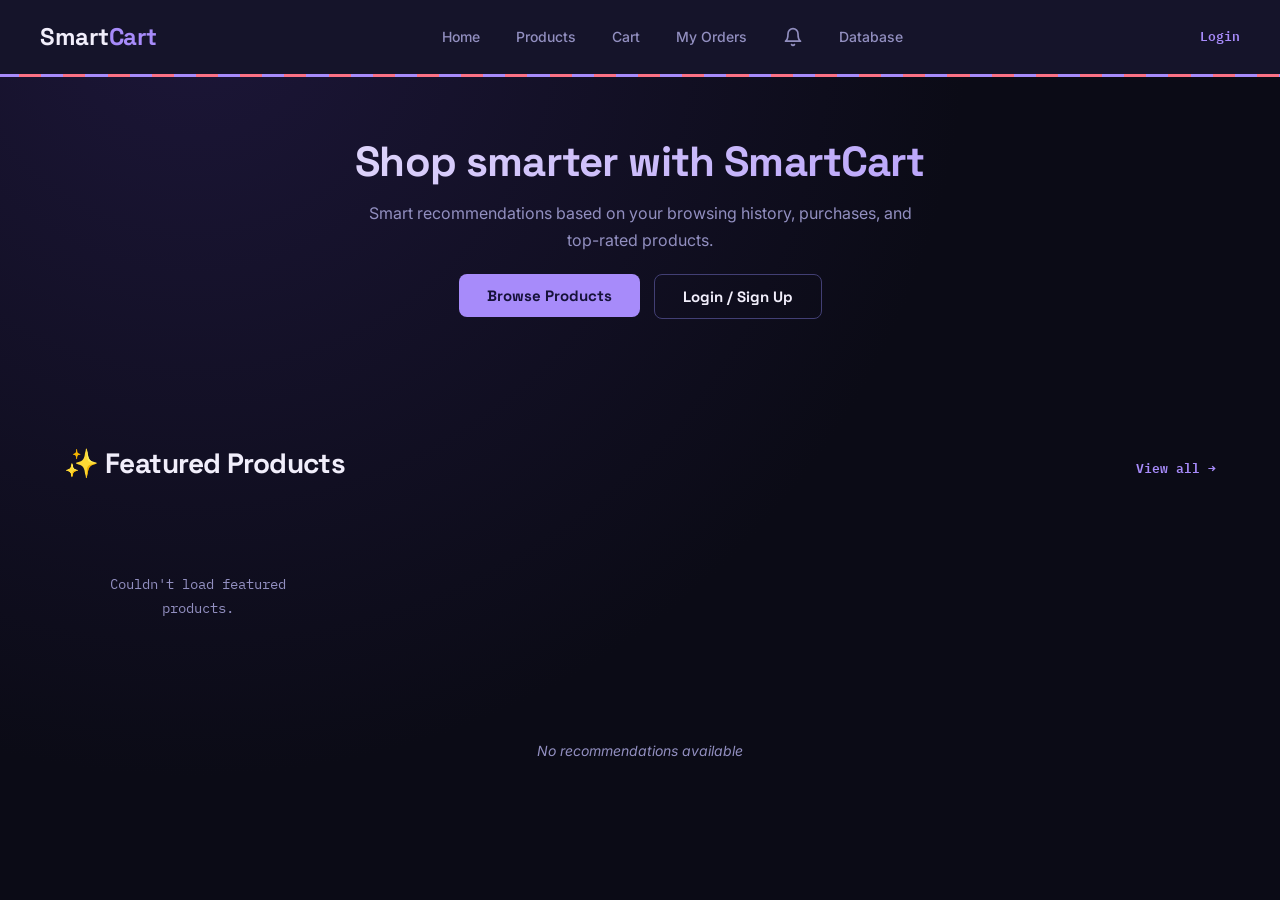
<file: frontend/index.html>
<!DOCTYPE html>
<html lang="en">
<head>
<meta charset="UTF-8" />
<meta name="viewport" content="width=device-width, initial-scale=1.0" />
<title>SmartCart - Home</title>
<link rel="preconnect" href="https://fonts.googleapis.com" />
<link rel="preconnect" href="https://fonts.gstatic.com" crossorigin />
<link href="https://fonts.googleapis.com/css2?family=Space+Grotesk:wght@500;700&family=Inter:wght@400;500;600&family=IBM+Plex+Mono:wght@400;500;600&display=swap" rel="stylesheet" />
<link rel="stylesheet" href="css/style.css" />
<style>
  .hero {
    text-align: center;
    padding: 60px 20px 40px;
  }

  .hero h1 {
    font-size: 42px;
    margin-bottom: 12px;
  }

  .hero p {
    color: var(--text-muted);
    max-width: 560px;
    margin: 0 auto;
    font-size: 16px;
  }

  .section-head {
    display: flex;
    align-items: baseline;
    justify-content: space-between;
    margin-top: 40px;
    margin-bottom: 20px;
  }

  .section-head h2 {
    margin: 0;
    display: flex;
    align-items: center;
    gap: 8px;
  }

  .section-head .view-all {
    color: var(--gold);
    text-decoration: none;
    font-family: var(--font-mono);
    font-size: 13px;
  }

  .section-head .view-all:hover {
    color: var(--gold-hover);
  }

  .recommendation-section {
    margin: 40px 0;
  }

  .recommendation-section h2 {
    margin-bottom: 20px;
    padding-bottom: 10px;
    border-bottom: 2px solid var(--border);
    font-size: 24px;
    display: flex;
    align-items: center;
    gap: 10px;
  }

  .recommendation-section h2 .section-icon {
    font-size: 28px;
  }

  .product-card {
    transition: transform 0.2s ease, box-shadow 0.2s ease;
    position: relative;
  }

  .product-card:hover {
    transform: translateY(-4px);
    box-shadow: 0 8px 25px rgba(0,0,0,0.3);
  }

  .rating-row {
    display: flex;
    align-items: center;
    gap: 6px;
    margin: 8px 0;
  }

  .stars {
    color: #f0a531;
    font-size: 14px;
    letter-spacing: 1px;
  }

  .rating-text {
    font-weight: 600;
    color: var(--text);
  }

  .review-count {
    font-size: 12px;
    color: var(--text-muted);
  }

  .trending-badge {
    position: absolute;
    top: 10px;
    right: 10px;
    background: linear-gradient(135deg, #f0a531, #f77f00);
    color: white;
    padding: 4px 12px;
    border-radius: 999px;
    font-size: 11px;
    font-weight: 600;
    box-shadow: 0 2px 8px rgba(240, 165, 49, 0.4);
    z-index: 1;
  }

  .empty-rec {
    text-align: center;
    color: var(--text-muted);
    padding: 20px;
    font-style: italic;
  }
</style>
</head>
<body>

<div class="navbar">
  <div class="brand">Smart<span>Cart</span></div>
  <nav>
    <a href="index.html">Home</a>
    <a href="products.html">Products</a>
    <a href="cart.html">Cart</a>
    <a href="orders.html">My Orders</a>
    <a href="notifications.html" class="nav-bell" title="Notifications">
      <svg viewBox="0 0 24 24" width="20" height="20" fill="none" stroke="currentColor" stroke-width="2" stroke-linecap="round" stroke-linejoin="round">
        <path d="M18 8a6 6 0 0 0-12 0c0 7-3 9-3 9h18s-3-2-3-9"/>
        <path d="M13.73 21a2 2 0 0 1-3.46 0"/>
      </svg>
      <span class="bell-badge" id="bellBadge" style="display:none;">0</span>
    </a>
    <a href="database.html">Database</a>
  </nav>
  <div id="userBadge"></div>
</div>

<!-- Hero Section -->
<div class="hero">
  <h1>Shop smarter with SmartCart</h1>
  <p>Smart recommendations based on your browsing history, purchases, and top-rated products.</p>
  <div style="margin-top: 20px; display:flex; gap:14px; justify-content:center;">
    <a href="products.html" style="text-decoration:none;">
      <button class="btn" style="width:auto; padding:12px 28px;">Browse Products</button>
    </a>
    <a href="login.html" style="text-decoration:none;">
      <button class="btn secondary" style="width:auto; padding:12px 28px;">Login / Sign Up</button>
    </a>
  </div>
</div>

<div class="container">

  <!-- Featured Products -->
  <div class="section-head">
    <h2>✨ Featured Products</h2>
    <a href="products.html" class="view-all">View all →</a>
  </div>
  <div id="featuredSection" class="grid"></div>

  <!-- Recommended For You -->
  <div id="recommendedSection" class="recommendation-section"></div>

  <!-- Because You Bought -->
  <div id="becauseYouBoughtSection" class="recommendation-section"></div>

  <!-- Trending Now -->
  <div id="trendingSection" class="recommendation-section"></div>

  <!-- Top Rated -->
  <div id="topRatedSection" class="recommendation-section"></div>

</div>

<script src="js/api.js"></script>
<script src="js/recommendations.js"></script>
<script>
  // =============================================
  // STAR RATING HELPER
  // =============================================
  function starString(rating) {
    if (!rating || rating === 0) return "";
    const full = Math.round(rating);
    return "★".repeat(full) + "☆".repeat(5 - full);
  }

  // =============================================
  // RENDER PRODUCT CARD
  // =============================================
  function renderProductCard(product) {
    return `
      <div class="card product-card">
        ${product.popularity > 100 ? `<span class="trending-badge">🔥 Hot</span>` : ""}
        <h3>${product.name}</h3>
        <p style="color:var(--text-muted); font-size:13px;">${product.description || ""}</p>
        <div class="rating-row">
          ${product.average_rating > 0 ? `
            <span class="stars">${starString(product.average_rating)}</span>
            <span class="rating-text">${product.average_rating}</span>
            <span class="review-count">(${product.review_count} review${product.review_count === 1 ? "" : "s"})</span>
          ` : `
            <span style="color:var(--text-muted); font-size:12px;">No ratings yet</span>
          `}
        </div>
        <p class="price">$${product.price.toFixed(2)}</p>
        <p class="stock">${product.stock > 0 ? product.stock + " in stock" : "Out of stock"} ${product.category ? "· " + product.category : ""}</p>
        <button class="btn" ${product.stock <= 0 ? "disabled style='opacity:0.5;cursor:not-allowed;'" : ""} onclick="addToCart('${product.id}')">Add to Cart</button>
      </div>
    `;
  }

  // =============================================
  // ADD TO CART
  // =============================================
  async function addToCart(productId) {
    if (!Auth.isLoggedIn()) {
      window.location.href = "login.html";
      return;
    }
    try {
      await apiRequest("/cart/add", { method: "POST", auth: true, body: { product_id: productId, quantity: 1 } });
      alert("Added to cart!");
    } catch (err) {
      alert(err.message);
    }
  }

  // =============================================
  // LOAD FEATURED PRODUCTS
  // =============================================
  async function loadFeaturedProducts() {
    const grid = document.getElementById("featuredSection");
    if (!grid) return;
    
    try {
      const products = await ProductsAPI.list();
      const featured = [...products].sort((a, b) => b.popularity - a.popularity).slice(0, 6);
      
      if (!featured.length) {
        grid.innerHTML = `<div class="empty-state">No products available yet.</div>`;
        return;
      }
      
      const productCards = [];
      for (const p of featured) {
        try {
          const reviewData = await ReviewsAPI.forProduct(p.id);
          productCards.push(renderProductCard({...p, average_rating: reviewData.average_rating, review_count: reviewData.total_reviews}));
        } catch {
          productCards.push(renderProductCard({...p, average_rating: 0, review_count: 0}));
        }
      }
      
      grid.innerHTML = productCards.join("");
    } catch (err) {
      grid.innerHTML = `<div class="empty-state">Couldn't load featured products.</div>`;
    }
  }

  // =============================================
  // LOAD TRENDING PRODUCTS
  // =============================================
  async function loadTrending() {
    const section = document.getElementById("trendingSection");
    if (!section) return;
    
    try {
      const trending = await RecommendationsAPI.trending(6);
      if (!trending.length) {
        section.innerHTML = "";
        return;
      }
      
      section.innerHTML = `
        <h2><span class="section-icon">🔥</span> Trending Now</h2>
        <div class="grid">
          ${trending.map(p => renderProductCard(p)).join("")}
        </div>
      `;
    } catch (err) {
      section.innerHTML = "";
    }
  }

  // =============================================
  // LOAD TOP RATED PRODUCTS
  // =============================================
  async function loadTopRated() {
    const section = document.getElementById("topRatedSection");
    if (!section) return;
    
    try {
      const homeData = await RecommendationsAPI.home(6);
      if (!homeData.top_rated || !homeData.top_rated.length) {
        section.innerHTML = "";
        return;
      }
      
      section.innerHTML = `
        <h2><span class="section-icon">⭐</span> Top Rated</h2>
        <div class="grid">
          ${homeData.top_rated.map(p => renderProductCard(p)).join("")}
        </div>
      `;
    } catch (err) {
      section.innerHTML = "";
    }
  }

  // =============================================
  // LOAD RECOMMENDED FOR YOU (NO AUTH NEEDED)
  // =============================================
  async function loadRecommended() {
    const section = document.getElementById("recommendedSection");
    if (!section) return;
    
    try {
      const data = await RecommendationsAPI.forMe(6);
      
      // ALWAYS show recommendations
      section.innerHTML = `
        <h2><span class="section-icon">🎯</span> Recommended For You</h2>
        <div class="grid">
          ${data.recommendations.map(p => renderProductCard(p)).join("")}
        </div>
      `;
    } catch (err) {
      console.error("Failed to load recommendations:", err);
      // Fallback: Show trending products
      try {
        const trending = await RecommendationsAPI.trending(6);
        section.innerHTML = `
          <h2><span class="section-icon">🎯</span> Recommended For You</h2>
          <div class="grid">
            ${trending.map(p => renderProductCard(p)).join("")}
          </div>
        `;
      } catch {
        section.innerHTML = `<div class="empty-rec">No recommendations available</div>`;
      }
    }
  }

  // =============================================
  // LOAD BECAUSE YOU BOUGHT
  // =============================================
  async function loadBecauseYouBought() {
    const section = document.getElementById("becauseYouBoughtSection");
    if (!section) return;
    
    try {
      const data = await RecommendationsAPI.forMe(6);
      if (!data.because_you_bought || !data.because_you_bought.length) {
        section.innerHTML = "";
        return;
      }
      
      section.innerHTML = `
        <h2><span class="section-icon">🛒</span> Because You Bought</h2>
        <div class="grid">
          ${data.because_you_bought.map(p => renderProductCard(p)).join("")}
        </div>
      `;
    } catch (err) {
      section.innerHTML = "";
    }
  }

  // =============================================
  // INITIALIZE ON PAGE LOAD
  // =============================================
  document.addEventListener("DOMContentLoaded", () => {
    loadFeaturedProducts();
    loadTrending();
    loadTopRated();
    loadRecommended();
    loadBecauseYouBought();
  });
</script>

</body>
</html>
</file>
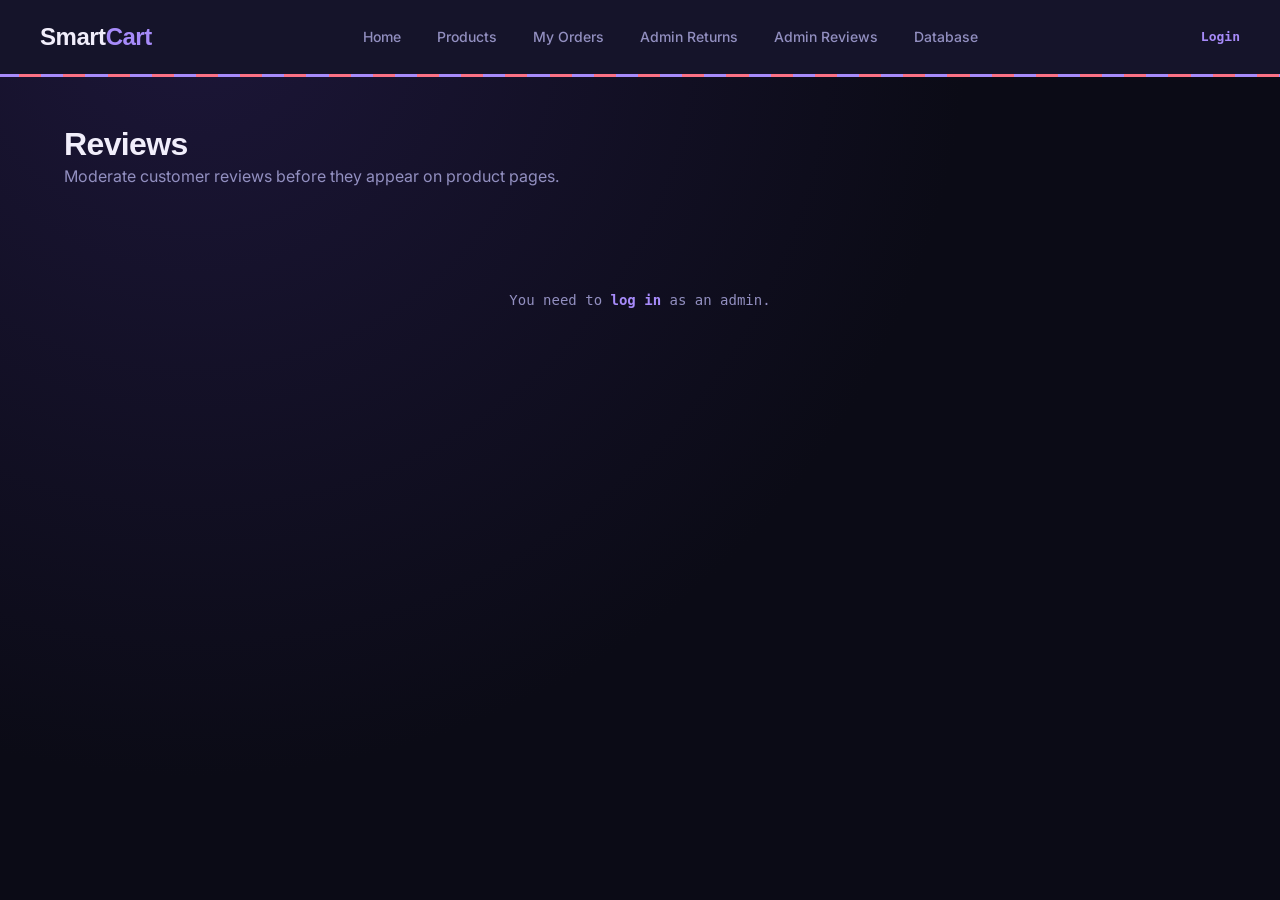
<file: frontend/admin-reviews.html>
<!DOCTYPE html>
<html lang="en">
<head>
<meta charset="UTF-8" />
<meta name="viewport" content="width=device-width, initial-scale=1.0" />
<title>Reviews · Admin · SmartCart</title>
<link rel="preconnect" href="https://fonts.googleapis.com" />
<link rel="preconnect" href="https://fonts.gstatic.com" crossorigin />
<link href="https://fonts.googleapis.com/css2?family=Sora:wght@600;700;800&family=Inter:wght@400;500;600&display=swap" rel="stylesheet" />
<link rel="stylesheet" href="css/style.css" />
<style>
  .admin-shell { max-width: 1200px; margin: 0 auto; padding: 48px 24px 80px; }
  .stats-row { display: grid; grid-template-columns: repeat(auto-fit, minmax(160px, 1fr)); gap: 14px; margin: 20px 0; }
  .stat-card { background: var(--surface); border: 1px solid var(--border); border-radius: var(--radius); padding: 16px 18px; }
  .stat-card .stat-label { font-family: var(--font-mono); font-size: 11px; text-transform: uppercase; letter-spacing: 0.05em; color: var(--text-muted); margin-bottom: 6px; }
  .stat-card .stat-value { font-family: var(--font-mono); font-size: 26px; font-weight: 700; }
  .stat-pending .stat-value { color: #f0a531; }
  .stat-approved .stat-value { color: var(--green); }
  .stat-rejected .stat-value { color: var(--rose); }
  .stat-avg .stat-value { color: var(--gold); }

  table.admin-table { width: 100%; border-collapse: collapse; font-size: 13px; background: var(--surface); border: 1px solid var(--border); border-radius: var(--radius); overflow: hidden; }
  table.admin-table th { text-align: left; padding: 12px 14px; background: var(--surface-2); color: var(--text-muted); font-family: var(--font-mono); font-size: 11px; text-transform: uppercase; letter-spacing: 0.05em; border-bottom: 1px solid var(--border); }
  table.admin-table td { padding: 12px 14px; border-bottom: 1px solid var(--border); color: var(--text); vertical-align: top; }
  table.admin-table tr:last-child td { border-bottom: none; }
  .stars { color: #f0a531; }

  .status-chip { padding: 4px 10px; border-radius: 999px; font-size: 11px; font-family: var(--font-mono); }
  .chip-pending { background: rgba(240,165,49,0.16); color: #f0a531; }
  .chip-approved { background: rgba(52,211,153,0.14); color: var(--green); }
  .chip-rejected { background: rgba(251,113,133,0.14); color: var(--rose); }

  .row-actions button { border: none; padding: 6px 12px; border-radius: 6px; font-size: 12px; font-weight: 600; cursor: pointer; margin-right: 6px; }
  .btn-approve { background: var(--green); color: #0a1f14; }
  .btn-reject { background: var(--rose); color: #2b0a0e; }
</style>
</head>
<body>

<div class="navbar">
  <div class="brand">Smart<span>Cart</span></div>
  <nav>
    <a href="index.html">Home</a>
    <a href="products.html">Products</a>
    <a href="orders.html">My Orders</a>
    <a href="admin-returns.html">Admin Returns</a>
    <a href="admin-reviews.html">Admin Reviews</a>
    <a href="database.html">Database</a>
  </nav>
  <div id="userBadge"></div>
</div>

<div class="admin-shell">
  <h1>Reviews</h1>
  <p style="color:var(--text-muted);">Moderate customer reviews before they appear on product pages.</p>

  <div class="stats-row" id="statsRow"></div>
  <div id="tableArea"></div>
</div>

<script src="js/api.js"></script>
<script>
  let allReviews = [];

  function escapeHtml(str) {
    if (str === null || str === undefined) return "";
    return String(str).replace(/[&<>"']/g, c => ({"&":"&amp;","<":"&lt;",">":"&gt;",'"':"&quot;","'":"&#39;"}[c]));
  }

  function starString(rating) {
    return "★".repeat(rating) + "☆".repeat(5 - rating);
  }

  function statusChipClass(s) {
    return { pending: "chip-pending", approved: "chip-approved", rejected: "chip-rejected" }[s] || "";
  }

  async function guardAndLoad() {
    const area = document.getElementById("tableArea");
    if (!Auth.isLoggedIn()) {
      area.innerHTML = `<div class="empty-state">You need to <a href="login.html">log in</a> as an admin.</div>`;
      return;
    }
    let me;
    try { me = await AuthAPI.me(); } catch {
      area.innerHTML = `<div class="empty-state">You need to <a href="login.html">log in</a> as an admin.</div>`;
      return;
    }
    if (me.role !== "admin" && me.role !== "staff") {
      area.innerHTML = `<div class="empty-state">Admins/staff only.</div>`;
      return;
    }
    await loadReviews();
  }

  async function loadReviews() {
    const area = document.getElementById("tableArea");
    try {
      allReviews = await AdminReviewsAPI.list();
      renderStats();
      renderTable();
    } catch (err) {
      area.innerHTML = `<div class="empty-state">Couldn't load reviews: ${escapeHtml(err.message)}</div>`;
    }
  }

  function renderStats() {
    const pending = allReviews.filter(r => r.status === "pending").length;
    const approved = allReviews.filter(r => r.status === "approved").length;
    const rejected = allReviews.filter(r => r.status === "rejected").length;
    const approvedReviews = allReviews.filter(r => r.status === "approved");
    const avg = approvedReviews.length
      ? (approvedReviews.reduce((s, r) => s + r.rating, 0) / approvedReviews.length).toFixed(2)
      : "—";

    document.getElementById("statsRow").innerHTML = `
      <div class="stat-card stat-pending"><div class="stat-label">Pending</div><div class="stat-value">${pending}</div></div>
      <div class="stat-card stat-approved"><div class="stat-label">Approved</div><div class="stat-value">${approved}</div></div>
      <div class="stat-card stat-rejected"><div class="stat-label">Rejected</div><div class="stat-value">${rejected}</div></div>
      <div class="stat-card stat-avg"><div class="stat-label">Avg Rating</div><div class="stat-value">${avg}</div></div>
    `;
  }

  function renderTable() {
    const area = document.getElementById("tableArea");
    if (!allReviews.length) {
      area.innerHTML = `<div class="empty-state">No reviews yet.</div>`;
      return;
    }

    area.innerHTML = `
      <table class="admin-table">
        <thead>
          <tr><th>Product</th><th>Customer</th><th>Rating</th><th>Comment</th><th>Status</th><th>Date</th><th>Actions</th></tr>
        </thead>
        <tbody>
          ${allReviews.map(r => `
            <tr id="row-${r.id}">
              <td>${escapeHtml(r.product_name)}</td>
              <td>${escapeHtml(r.user_name)}</td>
              <td><span class="stars">${starString(r.rating)}</span></td>
              <td style="max-width:260px;">${escapeHtml(r.comment || "—")}</td>
              <td><span class="status-chip ${statusChipClass(r.status)}">${escapeHtml(r.status)}</span></td>
              <td>${new Date(r.created_at).toLocaleDateString()}</td>
              <td class="row-actions">
                ${r.status === "pending" ? `
                  <button class="btn-approve" onclick="doApprove('${r.id}')">Approve</button>
                  <button class="btn-reject" onclick="doReject('${r.id}')">Reject</button>
                ` : "—"}
              </td>
            </tr>
          `).join("")}
        </tbody>
      </table>
    `;
  }

  async function doApprove(id) {
    if (!confirm("Approve this review? It will become visible on the product page.")) return;
    try { await AdminReviewsAPI.approve(id); await loadReviews(); }
    catch (err) { alert(err.message); }
  }

  async function doReject(id) {
    if (!confirm("Reject this review?")) return;
    try { await AdminReviewsAPI.reject(id); await loadReviews(); }
    catch (err) { alert(err.message); }
  }

  guardAndLoad();
  setInterval(() => { if (allReviews.length !== undefined) loadReviews(); }, 15000);
</script>
</body>
</html>
</file>
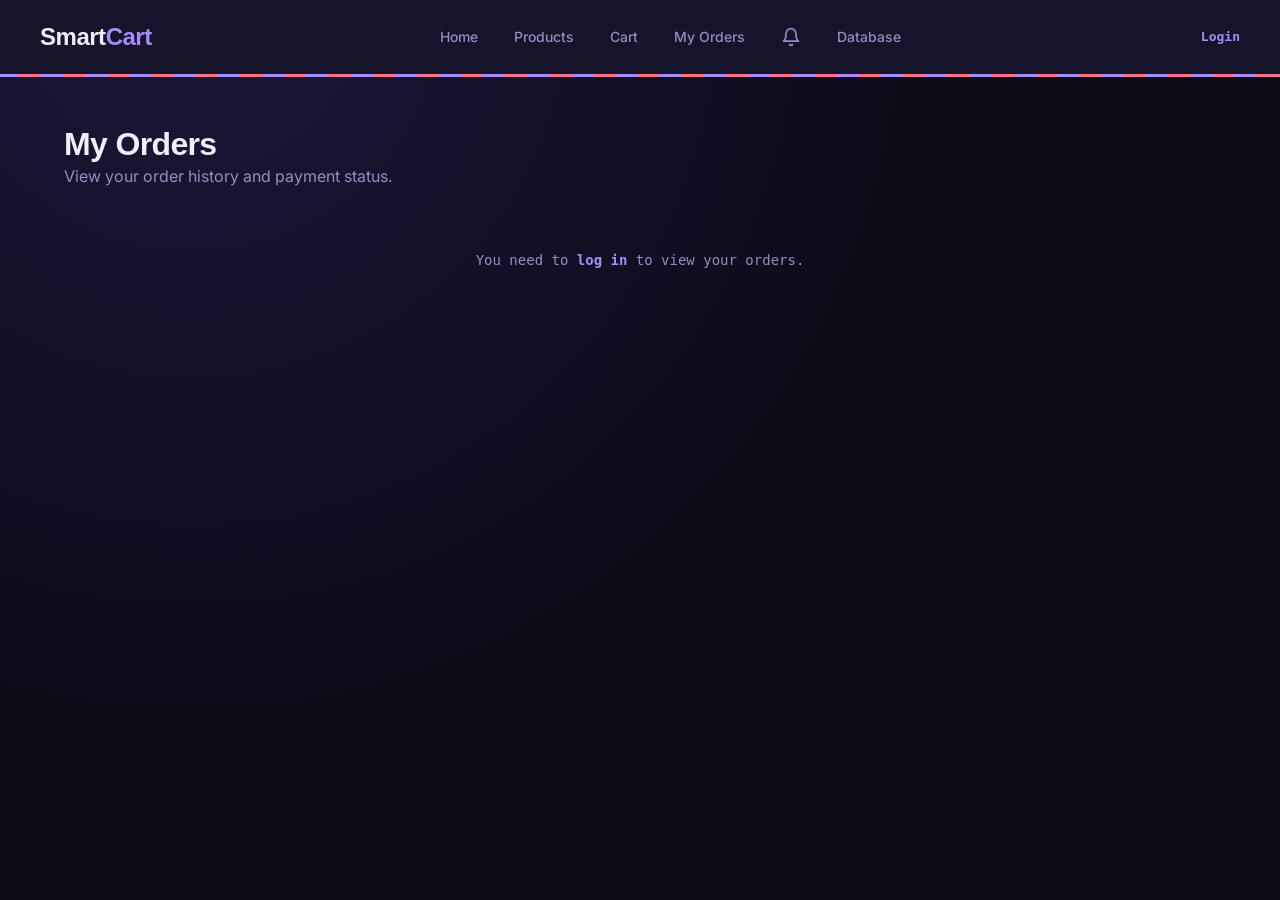
<file: frontend/orders.html>
<!DOCTYPE html>
<html lang="en">
<head>
<meta charset="UTF-8" />
<meta name="viewport" content="width=device-width, initial-scale=1.0" />
<title>My Orders · Smart E-Commerce</title>
<link rel="preconnect" href="https://fonts.googleapis.com" />
<link rel="preconnect" href="https://fonts.gstatic.com" crossorigin />
<link href="https://fonts.googleapis.com/css2?family=Sora:wght@600;700;800&family=Inter:wght@400;500;600&display=swap" rel="stylesheet" />
<link rel="stylesheet" href="css/style.css" />
<style>
  .order-card {
    margin-top: 20px;
    max-width: 680px;
  }

  .order-card .order-top {
    display: flex;
    justify-content: space-between;
    align-items: flex-start;
    gap: 12px;
  }

  .order-card .order-total {
    font-family: var(--font-mono);
    font-weight: 700;
    font-size: 17px;
    color: var(--gold);
    white-space: nowrap;
  }

  .order-card .order-date {
    margin: 2px 0 14px;
    font-size: 12px;
    color: var(--text-muted);
    font-family: var(--font-mono);
  }

  .order-status-line {
    display: flex;
    gap: 20px;
    flex-wrap: wrap;
    font-size: 13px;
    color: var(--text-muted);
    margin-bottom: 4px;
  }

  .order-status-line strong { color: var(--text); }

  .order-items {
    display: none;
    margin-top: 14px;
    padding-top: 14px;
    border-top: 1px solid var(--border);
  }

  .order-items.open { display: block; }

  .order-items .items-heading {
    font-family: var(--font-mono);
    font-size: 11px;
    text-transform: uppercase;
    letter-spacing: 0.05em;
    color: var(--text-muted);
    margin-bottom: 8px;
  }

  .order-items .item-row {
    display: flex;
    justify-content: space-between;
    padding: 6px 0;
    font-size: 14px;
  }

  .order-items .item-row .item-name { color: var(--text); }
  .order-items .item-row .item-qty { color: var(--text-muted); font-size: 12px; display: block; }
  .order-items .item-row .item-price { color: var(--text-muted); font-family: var(--font-mono); white-space: nowrap; }

  .order-bottom-row {
    display: flex;
    justify-content: space-between;
    align-items: center;
    gap: 12px;
    flex-wrap: wrap;
    margin-top: 16px;
    padding-top: 14px;
    border-top: 1px solid var(--border);
  }

  .status-chip {
    display: inline-block;
    padding: 6px 14px;
    border-radius: 999px;
    font-size: 12px;
    font-weight: 600;
    font-family: var(--font-mono);
  }

  .chip-pending { background: rgba(240, 165, 49, 0.16); color: #f0a531; border: 1px solid rgba(240, 165, 49, 0.4); }
  .chip-approved { background: rgba(52, 211, 153, 0.14); color: var(--green); border: 1px solid rgba(52, 211, 153, 0.4); }
  .chip-rejected { background: rgba(251, 113, 133, 0.14); color: var(--rose); border: 1px solid rgba(251, 113, 133, 0.4); }
  .chip-return_requested { background: rgba(240, 165, 49, 0.16); color: #f0a531; border: 1px solid rgba(240, 165, 49, 0.4); }

  .view-details-btn {
    background: #2f6fed;
    color: #fff;
    border: none;
    padding: 9px 18px;
    border-radius: 6px;
    font-size: 13px;
    font-weight: 600;
    font-family: var(--font-display);
    cursor: pointer;
  }

  .view-details-btn:hover { background: #4880f2; }

  .review-btn {
    background: transparent;
    border: 1px solid var(--gold);
    color: var(--gold);
    padding: 4px 10px;
    border-radius: 6px;
    font-size: 11px;
    cursor: pointer;
    font-family: var(--font-body);
  }

  .review-btn:hover { background: rgba(240, 165, 49, 0.1); }
</style>
</head>
<body>

<div class="navbar">
  <div class="brand">Smart<span>Cart</span></div>
  <nav>
    <a href="index.html">Home</a>
    <a href="products.html">Products</a>
    <a href="cart.html">Cart</a>
    <a href="orders.html">My Orders</a>
    <a href="notifications.html" class="nav-bell" title="Notifications">
      <svg viewBox="0 0 24 24" width="20" height="20" fill="none" stroke="currentColor" stroke-width="2" stroke-linecap="round" stroke-linejoin="round">
        <path d="M18 8a6 6 0 0 0-12 0c0 7-3 9-3 9h18s-3-2-3-9"/>
        <path d="M13.73 21a2 2 0 0 1-3.46 0"/>
      </svg>
      <span class="bell-badge" id="bellBadge" style="display:none;">0</span>
    </a>
    <a href="database.html">Database</a>
  </nav>
  <div id="userBadge"></div>
</div>

<div class="container">
  <h1>My Orders</h1>
  <p style="color:var(--text-muted);">View your order history and payment status.</p>
  <div id="ordersArea"></div>
</div>

<script src="js/api.js"></script>
<script>
  const statusColors = {
    pending: "var(--text-muted)",
    paid: "var(--green, #5fae7c)",
    shipped: "#6fb8d6",
    delivered: "var(--green, #5fae7c)",
    return_requested: "#f0a531",
    cancelled: "var(--rose, #d1495b)",
    failed: "var(--rose, #d1495b)",
    returned: "var(--green, #5fae7c)",
  };

  const statusLabels = {
    return_requested: "Return Requested",
    returned: "Returned",
  };

  function statusLabel(s) {
    return statusLabels[s] || (s.charAt(0).toUpperCase() + s.slice(1));
  }

  // Day 5: Customer Experience & Insights Module — Return/Refund requests.
  const RETURN_WINDOW_DAYS = 7;

  function canRequestReturn(order) {
    if (order.order_status !== "delivered") return false;
    if (order.return_request) return false;
    const deliveredAt = new Date(order.updated_at);
    const deadline = new Date(deliveredAt.getTime() + RETURN_WINDOW_DAYS * 24 * 60 * 60 * 1000);
    return new Date() <= deadline;
  }

  function formatMoney(n) {
    return "₹" + n.toFixed(2);
  }

  function bottomRow(order) {
    let left = "";

    if (order.return_request) {
      const r = order.return_request;
      const chipClass = `chip-${r.status}`;
      left = `<span class="status-chip ${chipClass}">${statusLabel(r.status)}</span>`;
    } else if (order.order_status === "return_requested") {
      left = `<span class="status-chip chip-return_requested">Return Requested</span>`;
    } else if (canRequestReturn(order)) {
      left = `<button class="btn secondary" style="width:auto; padding:8px 16px;" onclick="openReturnForm('${order.id}')">Request Return</button>`;
    } else {
      left = `<span></span>`;
    }

    return `
      <div class="order-bottom-row">
        <div>${left}</div>
        <button class="view-details-btn" onclick="toggleDetails('${order.id}')" id="detailsBtn-${order.id}">View Order Details</button>
      </div>
      ${order.return_request ? `<p style="margin:8px 0 0; font-size:13px; color:var(--text-muted);">Reason: ${order.return_request.reason}${order.return_request.comment ? ` — "${order.return_request.comment}"` : ""}</p>` : ""}
      <div id="returnForm-${order.id}" style="display:none; margin-top:12px;"></div>
    `;
  }

  function orderCard(order) {
    return `
      <div class="card order-card">
        <div class="order-top">
          <h3 style="margin:0;">Order #${order.id.slice(0, 8)}</h3>
          <span class="order-total">${formatMoney(order.total_amount)}</span>
        </div>
        <p class="order-date">${new Date(order.created_at).toLocaleString()}</p>

        <div class="order-status-line">
          <span>Payment: <strong style="color:${statusColors[order.payment_status] || 'inherit'};">${statusLabel(order.payment_status)}</strong></span>
          <span>Order: <strong style="color:${statusColors[order.order_status] || 'inherit'};">${statusLabel(order.order_status)}</strong></span>
        </div>

        <div class="order-items" id="items-${order.id}">
          <div class="items-heading">Items</div>
          ${order.items.map(i => `
            <div class="item-row">
              <span>
                <span class="item-name">${i.product_name}</span>
                <span class="item-qty">Quantity: ${i.quantity}</span>
              </span>
              <span class="item-price">${formatMoney(i.unit_price)} × ${i.quantity} = ${formatMoney(i.item_total)}</span>
            </div>
          `).join("")}
          
          ${(order.order_status === "delivered" || order.order_status === "returned") ? `
            <div style="margin-top:12px; padding-top:12px; border-top:1px solid var(--border);">
              <strong style="font-size:12px; color:var(--text-muted); display:block; margin-bottom:8px;">Rate your products:</strong>
              ${order.items.map(i => `
                <div style="display:flex; justify-content:space-between; align-items:center; padding:4px 0;">
                  <span style="font-size:13px; color:var(--text-muted);">${i.product_name}</span>
                  <button class="review-btn" onclick="openReviewForm('${i.product_id}', '${i.product_name.replace(/'/g, "\\'")}')">★ Write a Review</button>
                </div>
              `).join("")}
            </div>
          ` : ""}
        </div>

        ${bottomRow(order)}
      </div>
    `;
  }

  async function loadOrders() {
    const area = document.getElementById("ordersArea");
    if (!Auth.isLoggedIn()) {
      area.innerHTML = `<div class="empty-state">You need to <a href="login.html">log in</a> to view your orders.</div>`;
      return;
    }

    try {
      const orders = await OrdersAPI.mine();
      if (!orders.length) {
        area.innerHTML = `<div class="empty-state">No orders yet. <a href="products.html">Start shopping</a>.</div>`;
        return;
      }

      area.innerHTML = orders.map(orderCard).join("");
    } catch (err) {
      area.innerHTML = `<div class="empty-state">Couldn't load orders: ${err.message}</div>`;
    }
  }

  function toggleDetails(orderId) {
    const box = document.getElementById(`items-${orderId}`);
    const btn = document.getElementById(`detailsBtn-${orderId}`);
    const open = box.classList.toggle("open");
    btn.textContent = open ? "Hide Order Details" : "View Order Details";
  }

  function openReturnForm(orderId) {
    const box = document.getElementById(`returnForm-${orderId}`);
    box.style.display = "block";
    box.innerHTML = `
      <div class="field">
        <label for="reason-${orderId}">Reason for return</label>
        <select id="reason-${orderId}" style="width:100%; padding:10px 14px; border-radius:6px; border:1px solid var(--border); background:var(--surface-2); color:var(--text);">
          <option value="Damaged item">Damaged item</option>
          <option value="Wrong item received">Wrong item received</option>
          <option value="No longer needed">No longer needed</option>
          <option value="Item doesn't match description">Item doesn't match description</option>
          <option value="Other">Other</option>
        </select>
      </div>
      <div class="field">
        <label for="comment-${orderId}">Additional comment (optional)</label>
        <textarea id="comment-${orderId}" rows="2" style="width:100%; padding:10px 14px; border-radius:6px; border:1px solid var(--border); background:var(--surface-2); color:var(--text); font-family:var(--font-body);"></textarea>
      </div>
      <div id="returnError-${orderId}" class="alert error" style="display:none;"></div>
      <div style="display:flex; gap:10px;">
        <button class="btn" style="width:auto; padding:8px 18px;" onclick="submitReturn('${orderId}')">Submit Return Request</button>
        <button class="btn secondary" style="width:auto; padding:8px 18px;" onclick="closeReturnForm('${orderId}')">Cancel</button>
      </div>
    `;
  }

  function closeReturnForm(orderId) {
    const box = document.getElementById(`returnForm-${orderId}`);
    box.style.display = "none";
    box.innerHTML = "";
  }

  async function submitReturn(orderId) {
    const reason = document.getElementById(`reason-${orderId}`).value;
    const comment = document.getElementById(`comment-${orderId}`).value.trim();
    const errBox = document.getElementById(`returnError-${orderId}`);
    errBox.style.display = "none";

    try {
      await ReturnsAPI.request(orderId, reason, comment);
      loadOrders();
    } catch (err) {
      errBox.textContent = err.message;
      errBox.style.display = "block";
    }
  }

  // Review form functions
  function openReviewForm(productId, productName) {
    const overlay = document.createElement("div");
    overlay.style.cssText = "position:fixed; inset:0; background:rgba(0,0,0,0.6); display:flex; align-items:center; justify-content:center; z-index:100; padding:20px;";
    overlay.innerHTML = `
      <div style="background:var(--surface); border:1px solid var(--border); border-radius:var(--radius); max-width:480px; width:100%; padding:28px; box-shadow:var(--shadow);">
        <h3 style="margin:0 0 14px;">Review: ${productName}</h3>
        <div class="field">
          <label>Rating</label>
          <select id="reviewRating" style="width:100%; padding:10px 14px; border-radius:6px; border:1px solid var(--border); background:var(--surface-2); color:var(--text);">
            <option value="5">★★★★★ (5)</option>
            <option value="4">★★★★☆ (4)</option>
            <option value="3">★★★☆☆ (3)</option>
            <option value="2">★★☆☆☆ (2)</option>
            <option value="1">★☆☆☆☆ (1)</option>
          </select>
        </div>
        <div class="field">
          <label>Comment (optional)</label>
          <textarea id="reviewComment" rows="3" style="width:100%; padding:10px 14px; border-radius:6px; border:1px solid var(--border); background:var(--surface-2); color:var(--text); font-family:var(--font-body);"></textarea>
        </div>
        <div id="reviewFormError" class="alert error" style="display:none;"></div>
        <div style="display:flex; gap:10px;">
          <button class="btn" style="width:auto; padding:8px 18px;" onclick="submitReview('${productId}', this)">Submit Review</button>
          <button class="btn secondary" style="width:auto; padding:8px 18px;" onclick="this.closest('div[style*=fixed]').remove()">Cancel</button>
        </div>
      </div>
    `;
    document.body.appendChild(overlay);
  }

async function submitReview(productId, btn) {
    const rating = parseInt(document.getElementById("reviewRating").value, 10);
    const comment = document.getElementById("reviewComment").value.trim();
    const errBox = document.getElementById("reviewFormError");
    errBox.style.display = "none";

    try {
        await ReviewsAPI.submit(productId, rating, comment);
        btn.closest("div[style*=fixed]").remove();
        alert("Thank you for your review!");  // CHANGED MESSAGE!
    } catch (err) {
        errBox.textContent = err.message;
        errBox.style.display = "block";
    }
}
  loadOrders();
</script>

</body>
</html>
</file>
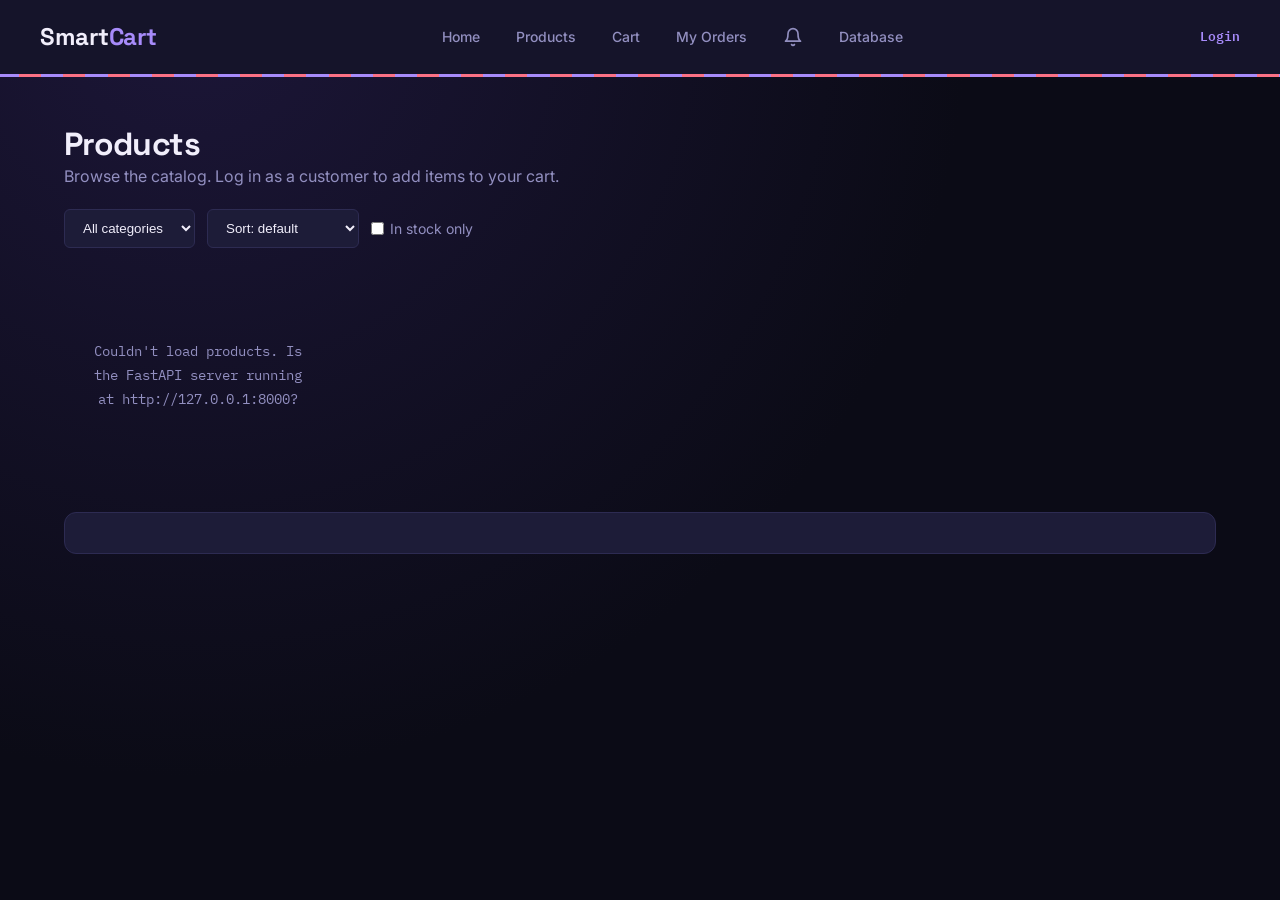
<file: frontend/products.html>
<!DOCTYPE html>
<html lang="en">
<head>
<meta charset="UTF-8" />
<meta name="viewport" content="width=device-width, initial-scale=1.0" />
<title>Products · Smart E-Commerce</title>
<link rel="preconnect" href="https://fonts.googleapis.com" />
<link rel="preconnect" href="https://fonts.gstatic.com" crossorigin />
<link href="https://fonts.googleapis.com/css2?family=Space+Grotesk:wght@500;700&family=Inter:wght@400;500;600&family=IBM+Plex+Mono:wght@400;500;600&display=swap" rel="stylesheet" />
<link rel="stylesheet" href="css/style.css" />
<style>
  .stars { color: #f0a531; font-size: 14px; letter-spacing: 1px; }
  .review-summary { font-size: 12px; color: var(--text-muted); margin: 4px 0 10px; cursor: pointer; }
  .review-summary:hover { color: var(--gold); }
  
  .recommendation-section {
    margin: 40px 0;
    padding: 20px;
    background: var(--surface-2);
    border-radius: var(--radius);
    border: 1px solid var(--border);
  }
  
  .recommendation-section h2 {
    margin-bottom: 20px;
    padding-bottom: 10px;
    border-bottom: 2px solid var(--border);
    font-size: 24px;
    display: flex;
    align-items: center;
    gap: 10px;
  }
  
  .product-card {
    transition: transform 0.2s ease, box-shadow 0.2s ease;
    position: relative;
  }
  
  .product-card:hover {
    transform: translateY(-4px);
    box-shadow: 0 8px 25px rgba(0,0,0,0.3);
  }
  
  .rating-row {
    display: flex;
    align-items: center;
    gap: 6px;
    margin: 8px 0;
  }
  
  .rating-text {
    font-weight: 600;
    color: var(--text);
  }
  
  .review-count {
    font-size: 12px;
    color: var(--text-muted);
  }
  
  .similar-btn {
    background: transparent;
    border: 1px solid var(--gold);
    color: var(--gold);
    padding: 6px 12px;
    border-radius: 6px;
    font-size: 12px;
    cursor: pointer;
    margin-top: 8px;
    width: 100%;
    font-family: var(--font-body);
  }
  
  .similar-btn:hover {
    background: rgba(240, 165, 49, 0.1);
  }
</style>
</head>
<body>

<div class="navbar">
  <div class="brand">Smart<span>Cart</span></div>
  <nav>
    <a href="index.html">Home</a>
    <a href="products.html">Products</a>
    <a href="cart.html">Cart</a>
    <a href="orders.html">My Orders</a>
    <a href="notifications.html" class="nav-bell" title="Notifications">
      <svg viewBox="0 0 24 24" width="20" height="20" fill="none" stroke="currentColor" stroke-width="2" stroke-linecap="round" stroke-linejoin="round">
        <path d="M18 8a6 6 0 0 0-12 0c0 7-3 9-3 9h18s-3-2-3-9"/>
        <path d="M13.73 21a2 2 0 0 1-3.46 0"/>
      </svg>
      <span class="bell-badge" id="bellBadge" style="display:none;">0</span>
    </a>
    <a href="database.html">Database</a>
  </nav>
  <div id="userBadge"></div>
</div>

<div class="container">
  <h1>Products</h1>
  <p style="color:var(--text-muted);">Browse the catalog. Log in as a customer to add items to your cart.</p>

  <div style="display:flex; gap:12px; flex-wrap:wrap; margin-top:20px;">
    <select id="categoryFilter" style="padding:10px 14px; border-radius:6px; border:1px solid var(--border); background:var(--surface-2); color:var(--text);">
      <option value="">All categories</option>
    </select>
    <select id="sortFilter" style="padding:10px 14px; border-radius:6px; border:1px solid var(--border); background:var(--surface-2); color:var(--text);">
      <option value="">Sort: default</option>
      <option value="price-asc">Price: low to high</option>
      <option value="price-desc">Price: high to low</option>
      <option value="popularity-desc">Most popular</option>
    </select>
    <label style="display:flex; align-items:center; gap:6px; color:var(--text-muted); font-size:14px;">
      <input type="checkbox" id="inStockFilter" /> In stock only
    </label>
  </div>

  <div id="grid" class="grid"></div>

  <!-- Trending Products Section -->
  <div id="trendingSection" class="recommendation-section"></div>

  <!-- Similar Products Section (loaded on demand) -->
  <div id="similarProductsSection" class="recommendation-section" style="display:none;"></div>
</div>

<script src="js/api.js"></script>
<script src="js/recommendations.js"></script>
<script>
  const categoryFilter = document.getElementById("categoryFilter");
  const sortFilter = document.getElementById("sortFilter");
  const inStockFilter = document.getElementById("inStockFilter");

  function buildQuery() {
    const params = new URLSearchParams();
    if (categoryFilter.value) params.set("category", categoryFilter.value);
    if (inStockFilter.checked) params.set("in_stock", "true");
    const sort = sortFilter.value;
    if (sort === "price-asc") { params.set("sort_by", "price"); params.set("order", "asc"); }
    if (sort === "price-desc") { params.set("sort_by", "price"); params.set("order", "desc"); }
    if (sort === "popularity-desc") { params.set("sort_by", "popularity"); params.set("order", "desc"); }
    return params.toString();
  }

  async function loadCategories() {
    try {
      const products = await ProductsAPI.list();
      const categories = [...new Set(products.map(p => p.category).filter(Boolean))];
      categories.forEach(cat => {
        const opt = document.createElement("option");
        opt.value = cat;
        opt.textContent = cat.charAt(0).toUpperCase() + cat.slice(1);
        categoryFilter.appendChild(opt);
      });
    } catch (err) { /* silently ignore */ }
  }

  async function loadProducts() {
    const grid = document.getElementById("grid");
    try {
      const query = buildQuery();
      const products = await apiRequest(`/products/${query ? "?" + query : ""}`);
      if (!products.length) {
        grid.innerHTML = `<div class="empty-state">No products match these filters.</div>`;
        return;
      }
      
      grid.innerHTML = products.map(p => `
        <div class="card product-card">
          <h3>${p.name}</h3>
          <p style="color:var(--text-muted); font-size:13px;">${p.description || ""}</p>
          <div class="rating-row">
            <span class="stars" id="stars-${p.id}"></span>
            <span class="rating-text" id="ratingText-${p.id}"></span>
            <span class="review-count" id="reviewCount-${p.id}"></span>
          </div>
          <p class="price">$${p.price.toFixed(2)}</p>
          <p class="stock">${p.stock > 0 ? p.stock + " in stock" : "Out of stock"} ${p.category ? "· " + p.category : ""}</p>
          <p class="review-summary" id="reviewSummary-${p.id}" onclick="openReviews('${p.id}', '${p.name.replace(/'/g, "\\'")}')"></p>
          <button class="btn" ${p.stock <= 0 ? "disabled style='opacity:0.5;cursor:not-allowed;'" : ""} onclick="addToCart('${p.id}')">Add to Cart</button>
          <button class="similar-btn" onclick="showSimilarProducts('${p.id}', '${p.name.replace(/'/g, "\\'")}')">🔍 View Similar Products</button>
        </div>
      `).join("");

      products.forEach(p => loadReviewSummary(p.id));
    } catch (err) {
      grid.innerHTML = `<div class="empty-state">Couldn't load products. Is the FastAPI server running at ${API_BASE_URL}?</div>`;
    }
  }

  async function addToCart(productId) {
    if (!Auth.isLoggedIn()) {
      window.location.href = "login.html";
      return;
    }
    try {
      await apiRequest("/cart/add", { method: "POST", auth: true, body: { product_id: productId, quantity: 1 } });
      alert("Added to cart!");
    } catch (err) {
      alert(err.message);
    }
  }

  categoryFilter.addEventListener("change", loadProducts);
  sortFilter.addEventListener("change", loadProducts);
  inStockFilter.addEventListener("change", loadProducts);

  loadCategories();
  loadProducts();
  loadTrendingProducts();

  function starString(rating) {
    if (!rating || rating === 0) return "";
    const full = Math.round(rating);
    return "★".repeat(full) + "☆".repeat(5 - full);
  }

  async function loadReviewSummary(productId) {
    const el = document.getElementById(`reviewSummary-${productId}`);
    const starsEl = document.getElementById(`stars-${productId}`);
    const ratingTextEl = document.getElementById(`ratingText-${productId}`);
    const reviewCountEl = document.getElementById(`reviewCount-${productId}`);
    
    if (!el) return;
    
    try {
        const data = await ReviewsAPI.forProduct(productId);
        
        if (data && data.total_reviews > 0) {
            // Update stars display
            if (starsEl) starsEl.textContent = starString(data.average_rating);
            if (ratingTextEl) ratingTextEl.textContent = data.average_rating;
            if (reviewCountEl) reviewCountEl.textContent = `(${data.total_reviews} review${data.total_reviews === 1 ? "" : "s"})`;
            
            // Update summary
            el.innerHTML = `<span class="stars">${starString(data.average_rating)}</span> ${data.average_rating} (${data.total_reviews} review${data.total_reviews === 1 ? "" : "s"})`;
        } else {
            // No reviews - clear loading text
            if (starsEl) starsEl.textContent = "";
            if (ratingTextEl) ratingTextEl.textContent = "";
            if (reviewCountEl) reviewCountEl.textContent = "";
            el.innerHTML = `No reviews yet`;
        }
    } catch (err) {
        // If API fails, show "No reviews yet" instead of "Loading..."
        if (starsEl) starsEl.textContent = "";
        if (ratingTextEl) ratingTextEl.textContent = "";
        if (reviewCountEl) reviewCountEl.textContent = "";
        el.innerHTML = `No reviews yet`;
        console.warn(`Failed to load reviews for ${productId}:`, err);
    }
  }

  async function openReviews(productId, productName) {
    let data;
    try {
      data = await ReviewsAPI.forProduct(productId);
    } catch (err) {
      alert("Couldn't load reviews: " + err.message);
      return;
    }

    const overlay = document.createElement("div");
    overlay.style.cssText = "position:fixed; inset:0; background:rgba(0,0,0,0.6); display:flex; align-items:center; justify-content:center; z-index:100; padding:20px;";
    overlay.innerHTML = `
      <div style="background:var(--surface); border:1px solid var(--border); border-radius:var(--radius); max-width:600px; width:100%; max-height:85vh; overflow-y:auto; padding:28px; box-shadow:var(--shadow);">
        <button onclick="this.closest('div[style*=fixed]').remove()" style="float:right; background:none; border:none; color:var(--text-muted); font-size:20px; cursor:pointer;">&times;</button>
        <h2 style="margin:0 0 4px;">${productName}</h2>
        <p style="color:var(--text-muted); margin:0 0 16px;">
          <span class="stars">${starString(data.average_rating)}</span> ${data.average_rating} · ${data.total_reviews} review${data.total_reviews === 1 ? "" : "s"}
        </p>

        ${data.top_reviews.length ? `
          <h4 style="margin:16px 0 8px; font-size:13px; text-transform:uppercase; color:var(--text-muted); font-family:var(--font-mono);">Top Reviews</h4>
          ${data.top_reviews.map(r => `
            <div style="border-bottom:1px solid var(--border); padding:10px 0;">
              <span class="stars">${starString(r.rating)}</span> <strong>${r.user_name}</strong>
              <p style="margin:4px 0 0; font-size:14px;">${r.comment || ""}</p>
            </div>
          `).join("")}
        ` : ""}

        <h4 style="margin:20px 0 8px; font-size:13px; text-transform:uppercase; color:var(--text-muted); font-family:var(--font-mono);">All Reviews</h4>
        ${data.reviews.length ? data.reviews.map(r => `
          <div style="border-bottom:1px solid var(--border); padding:10px 0;">
            <span class="stars">${starString(r.rating)}</span> <strong>${r.user_name}</strong>
            <span style="color:var(--text-muted); font-size:12px; margin-left:8px;">${new Date(r.created_at).toLocaleDateString()}</span>
            <p style="margin:4px 0 0; font-size:14px;">${r.comment || ""}</p>
          </div>
        `).join("") : `<p style="color:var(--text-muted); font-size:13px;">No reviews yet.</p>`}
      </div>
    `;
    document.body.appendChild(overlay);
    overlay.addEventListener("click", (e) => { if (e.target === overlay) overlay.remove(); });
  }

  // Show similar products for a clicked product
  async function showSimilarProducts(productId, productName) {
    const section = document.getElementById("similarProductsSection");
    section.style.display = "block";
    section.innerHTML = `<h2><span class="section-icon">🔄</span> You May Also Like (Similar to ${productName})</h2><div class="empty-rec">Loading similar products...</div>`;
    
    try {
      const similar = await RecommendationsAPI.similar(productId, 6);
      if (!similar.length) {
        section.innerHTML = `<h2><span class="section-icon">🔄</span> You May Also Like</h2><div class="empty-rec">No similar products found.</div>`;
        return;
      }
      
      section.innerHTML = `
        <h2><span class="section-icon">🔄</span> You May Also Like (Similar to ${productName})</h2>
        <div class="grid">
          ${similar.map(p => `
            <div class="card product-card">
              <h3>${p.name}</h3>
              <p style="color:var(--text-muted); font-size:13px;">${p.description || ""}</p>
              <div class="rating-row">
                <span class="stars">${starString(p.average_rating)}</span>
                <span class="rating-text">${p.average_rating || "N/A"}</span>
                <span class="review-count">(${p.review_count} reviews)</span>
              </div>
              <p class="price">$${p.price.toFixed(2)}</p>
              <p class="stock">${p.stock > 0 ? p.stock + " in stock" : "Out of stock"}</p>
              <button class="btn" ${p.stock <= 0 ? "disabled style='opacity:0.5;cursor:not-allowed;'" : ""} onclick="addToCart('${p.id}')">Add to Cart</button>
              <button class="similar-btn" onclick="showSimilarProducts('${p.id}', '${p.name.replace(/'/g, "\\'")}')">🔍 View Similar</button>
            </div>
          `).join("")}
        </div>
      `;
    } catch (err) {
      section.innerHTML = `<h2><span class="section-icon">🔄</span> You May Also Like</h2><div class="empty-rec">Error loading similar products: ${err.message}</div>`;
    }
  }
</script>

</body>
</html>
</file>
<file: frontend/css/style.css>
/* ============================================================
   SmartCart E-Commerce Platform - Premium Style Sheet
   Theme: "Midnight Aurora" - Elegant, Modern, Responsive
   ============================================================ */

:root {
  /* ---------- Core Colors ---------- */
  --bg: #0b0b16;                     /* Deep space black */
  --bg-warm: radial-gradient(circle at 15% 0%, #1c1638 0%, #0b0b16 55%);
  --surface: #15142a;                /* Card background */
  --surface-2: #1d1c38;              /* Hover / secondary background */
  --border: #2d2b52;                 /* Subtle border */
  --border-dashed: #423f74;          /* Dashed border accents */

  /* ---------- Text Colors ---------- */
  --text: #f1eefb;                   /* Primary text */
  --text-muted: #928fc0;             /* Secondary text */
  --text-dark: #16123a;              /* Text on accent buttons */

  /* ---------- Accent Colors ---------- */
  --gold: #a78bfa;                   /* Amethyst purple - primary */
  --gold-hover: #c1abfd;             /* Light amethyst - hover */
  --rose: #fb7185;                   /* Coral rose - secondary */
  --green: #34d399;                  /* Mint green - success */
  --danger: #f87171;                 /* Red - errors */
  --warning: #fbbf24;                /* Amber - warnings */

  /* ---------- Layout ---------- */
  --radius: 12px;
  --radius-sm: 8px;
  --shadow: 0 14px 34px rgba(0, 0, 0, 0.55);
  --shadow-sm: 0 4px 12px rgba(0, 0, 0, 0.3);
  --transition: all 0.3s cubic-bezier(0.4, 0, 0.2, 1);

  /* ---------- Fonts ---------- */
  --font-display: "Space Grotesk", sans-serif;
  --font-body: "Inter", sans-serif;
  --font-mono: "IBM Plex Mono", monospace;
}

/* ============================================================
   GLOBAL RESET & BASE
   ============================================================ */

*,
*::before,
*::after {
  box-sizing: border-box;
  margin: 0;
  padding: 0;
}

html {
  scroll-behavior: smooth;
}

body {
  font-family: var(--font-body);
  background: var(--bg-warm), var(--bg);
  color: var(--text);
  min-height: 100vh;
  line-height: 1.6;
  -webkit-font-smoothing: antialiased;
  -moz-osx-font-smoothing: grayscale;
}

h1, h2, h3, h4, h5, h6 {
  font-family: var(--font-display);
  font-weight: 700;
  letter-spacing: -0.02em;
  line-height: 1.2;
}

a {
  color: var(--gold);
  text-decoration: none;
  transition: var(--transition);
}

a:hover {
  color: var(--gold-hover);
}

img {
  max-width: 100%;
  display: block;
}

/* ============================================================
   NAVBAR
   ============================================================ */

.navbar {
  display: flex;
  align-items: center;
  justify-content: space-between;
  padding: 18px 40px;
  background: var(--surface);
  border-bottom: 3px solid transparent;
  border-image: repeating-linear-gradient(90deg, var(--gold) 0 22px, var(--rose) 22px 44px) 3;
  position: sticky;
  top: 0;
  z-index: 1000;
  backdrop-filter: blur(10px);
}

.navbar .brand {
  font-family: var(--font-display);
  font-size: 24px;
  font-weight: 800;
  letter-spacing: -0.02em;
}

.navbar .brand span {
  color: var(--gold);
}

.navbar nav {
  display: flex;
  align-items: center;
  gap: 8px;
}

.navbar nav a {
  color: var(--text-muted);
  padding: 8px 14px;
  border-radius: var(--radius-sm);
  font-size: 14px;
  font-weight: 500;
  transition: var(--transition);
}

.navbar nav a:hover {
  color: var(--gold);
  background: var(--surface-2);
}

.navbar #userBadge {
  font-size: 13px;
  color: var(--text-muted);
  font-family: var(--font-mono);
  margin-left: 12px;
}

.navbar #userBadge a {
  color: var(--gold);
  font-weight: 600;
}

.navbar #userBadge .badge {
  margin-left: 4px;
}

/* ============================================================
   CONTAINERS & LAYOUT
   ============================================================ */

.container {
  max-width: 1200px;
  margin: 0 auto;
  padding: 48px 24px;
}

.auth-wrap {
  max-width: 440px;
  margin: 80px auto;
  background: var(--surface);
  border: 1px solid var(--border);
  border-radius: var(--radius);
  padding: 40px;
  box-shadow: var(--shadow);
  position: relative;
}

.auth-wrap::before {
  content: "";
  position: absolute;
  top: -1px;
  left: 32px;
  width: 14px;
  height: 14px;
  background: var(--bg);
  border: 1px solid var(--border);
  border-radius: 50%;
  transform: translateY(-50%);
}

.auth-wrap h1 {
  font-size: 28px;
  margin-bottom: 8px;
}

.auth-wrap p.sub {
  color: var(--text-muted);
  font-size: 14px;
  margin-bottom: 32px;
}

/* ============================================================
   HERO SECTION
   ============================================================ */

.hero {
  text-align: center;
  padding: 100px 20px 60px;
}

.hero h1 {
  font-size: 56px;
  font-weight: 800;
  margin-bottom: 16px;
  background: linear-gradient(135deg, var(--text) 0%, var(--gold) 100%);
  -webkit-background-clip: text;
  -webkit-text-fill-color: transparent;
  background-clip: text;
}

.hero p {
  color: var(--text-muted);
  font-size: 18px;
  max-width: 600px;
  margin: 0 auto 32px;
  line-height: 1.7;
}

/* ============================================================
   BUTTONS
   ============================================================ */

.btn {
  display: inline-flex;
  align-items: center;
  justify-content: center;
  width: 100%;
  padding: 14px 20px;
  border-radius: var(--radius-sm);
  border: none;
  background: var(--gold);
  color: var(--text-dark);
  font-size: 15px;
  font-weight: 700;
  font-family: var(--font-display);
  cursor: pointer;
  transition: var(--transition);
  gap: 8px;
}

.btn:hover {
  background: var(--gold-hover);
  transform: translateY(-2px);
  box-shadow: 0 8px 20px rgba(167, 139, 250, 0.3);
}

.btn:active {
  transform: translateY(0);
}

.btn.secondary {
  background: transparent;
  border: 1px solid var(--border-dashed);
  color: var(--text);
}

.btn.secondary:hover {
  background: var(--surface-2);
  border-color: var(--gold);
  box-shadow: none;
}

.btn.small {
  padding: 8px 14px;
  font-size: 13px;
}

.btn.google {
  background: #db4437;
  color: white;
}

.btn.google:hover {
  background: #e5564a;
  box-shadow: 0 8px 20px rgba(219, 68, 55, 0.3);
}

.btn.facebook {
  background: #1877f2;
  color: white;
  margin-top: 10px;
}

.btn.facebook:hover {
  background: #2d88f7;
  box-shadow: 0 8px 20px rgba(24, 119, 242, 0.3);
}

/* ============================================================
   FORMS & INPUTS
   ============================================================ */

.field {
  margin-bottom: 20px;
}

.field label {
  display: block;
  font-family: var(--font-mono);
  font-size: 12px;
  text-transform: uppercase;
  letter-spacing: 0.06em;
  color: var(--text-muted);
  margin-bottom: 8px;
  font-weight: 600;
}

.field input,
.field textarea,
.field select {
  width: 100%;
  padding: 12px 16px;
  border-radius: var(--radius-sm);
  border: 1px solid var(--border);
  background: var(--surface-2);
  color: var(--text);
  font-size: 14px;
  font-family: var(--font-body);
  outline: none;
  transition: var(--transition);
}

.field input:focus,
.field textarea:focus,
.field select:focus {
  border-color: var(--gold);
  box-shadow: 0 0 0 3px rgba(167, 139, 250, 0.1);
}

.field textarea {
  resize: vertical;
  min-height: 80px;
}

/* ============================================================
   ALERTS
   ============================================================ */

.alert {
  padding: 12px 16px;
  border-radius: var(--radius-sm);
  font-size: 14px;
  margin-bottom: 20px;
  font-family: var(--font-mono);
  display: none;
}

.alert.error {
  background: rgba(248, 113, 113, 0.1);
  color: #fca5a5;
  border: 1px solid rgba(248, 113, 113, 0.3);
  display: block;
}

.alert.success {
  background: rgba(52, 211, 153, 0.1);
  color: var(--green);
  border: 1px solid rgba(52, 211, 153, 0.3);
  display: block;
}

.alert.warning {
  background: rgba(251, 191, 36, 0.1);
  color: var(--warning);
  border: 1px solid rgba(251, 191, 36, 0.3);
  display: block;
}

/* ============================================================
   PRODUCT GRID & CARDS
   ============================================================ */

.grid {
  display: grid;
  grid-template-columns: repeat(auto-fill, minmax(260px, 1fr));
  gap: 28px;
  margin-top: 32px;
}

.card {
  background: var(--surface);
  border: 1px solid var(--border);
  border-radius: var(--radius);
  padding: 24px;
  box-shadow: var(--shadow-sm);
  position: relative;
  transition: var(--transition);
  overflow: hidden;
}

.card::before {
  content: "";
  position: absolute;
  top: 0;
  left: 0;
  width: 4px;
  height: 100%;
  background: linear-gradient(180deg, var(--gold), var(--rose));
  opacity: 0;
  transition: var(--transition);
}

.card:hover {
  transform: translateY(-4px);
  box-shadow: var(--shadow);
  border-color: var(--gold);
}

.card:hover::before {
  opacity: 1;
}

.card h3 {
  font-size: 18px;
  margin-bottom: 8px;
}

.card p {
  color: var(--text-muted);
  font-size: 14px;
  margin-bottom: 12px;
}

.card .price {
  color: var(--gold);
  font-weight: 700;
  font-size: 24px;
  font-family: var(--font-mono);
  margin-bottom: 4px;
}

.card .stock {
  font-size: 12px;
  text-transform: uppercase;
  letter-spacing: 0.04em;
  color: var(--text-muted);
  margin-bottom: 16px;
}

.card .btn {
  margin-top: 8px;
}

/* ============================================================
   BADGES
   ============================================================ */

.badge {
  display: inline-flex;
  align-items: center;
  padding: 4px 10px;
  border-radius: 999px;
  background: var(--surface-2);
  border: 1px solid var(--border);
  font-size: 11px;
  font-family: var(--font-mono);
  color: var(--text-muted);
  text-transform: uppercase;
  letter-spacing: 0.04em;
  gap: 4px;
}

.role-admin {
  color: var(--gold);
  border-color: rgba(167, 139, 250, 0.4);
  background: rgba(167, 139, 250, 0.1);
}

.role-staff {
  color: #5fb0c9;
  border-color: rgba(95, 176, 201, 0.4);
  background: rgba(95, 176, 201, 0.1);
}

.role-customer {
  color: var(--green);
  border-color: rgba(52, 211, 153, 0.4);
  background: rgba(52, 211, 153, 0.1);
}

/* ============================================================
   STAR RATINGS
   ============================================================ */

.stars {
  color: #fbbf24;
  font-size: 16px;
  letter-spacing: 2px;
}

.rating-row {
  display: flex;
  align-items: center;
  gap: 8px;
  margin: 8px 0;
}

.rating-text {
  font-weight: 600;
  color: var(--text);
  font-size: 14px;
}

.review-count {
  font-size: 12px;
  color: var(--text-muted);
}

/* ============================================================
   RECOMMENDATION SECTIONS
   ============================================================ */

.recommendation-section {
  margin: 48px 0;
}

.recommendation-section h2 {
  margin-bottom: 24px;
  padding-bottom: 12px;
  border-bottom: 2px solid var(--border);
  font-size: 28px;
  display: flex;
  align-items: center;
  gap: 12px;
}

.recommendation-section h2 .section-icon {
  font-size: 28px;
}

/* ============================================================
   SECTION HEADERS
   ============================================================ */

.section-head {
  display: flex;
  align-items: center;
  justify-content: space-between;
  margin-top: 48px;
  margin-bottom: 24px;
}

.section-head h2 {
  font-size: 28px;
  display: flex;
  align-items: center;
  gap: 10px;
}

.section-head .view-all {
  color: var(--gold);
  font-family: var(--font-mono);
  font-size: 14px;
  font-weight: 600;
}

.section-head .view-all:hover {
  color: var(--gold-hover);
}

/* ============================================================
   TRENDING BADGE
   ============================================================ */

.trending-badge {
  position: absolute;
  top: 12px;
  right: 12px;
  background: linear-gradient(135deg, var(--rose), var(--gold));
  color: white;
  padding: 6px 14px;
  border-radius: 999px;
  font-size: 12px;
  font-weight: 700;
  box-shadow: 0 4px 12px rgba(251, 113, 133, 0.4);
  z-index: 1;
  animation: pulse 2s infinite;
}

@keyframes pulse {
  0%, 100% { transform: scale(1); }
  50% { transform: scale(1.05); }
}

/* ============================================================
   NOTIFICATION BELL
   ============================================================ */

.nav-bell {
  position: relative;
  display: inline-flex;
  align-items: center;
  color: var(--text-muted);
  transition: var(--transition);
}

.nav-bell:hover {
  color: var(--gold);
}

.bell-badge {
  position: absolute;
  top: -6px;
  right: -8px;
  min-width: 18px;
  height: 18px;
  padding: 0 4px;
  border-radius: 999px;
  background: var(--rose);
  color: white;
  font-family: var(--font-mono);
  font-size: 10px;
  font-weight: 700;
  display: flex;
  align-items: center;
  justify-content: center;
  line-height: 1;
  box-shadow: 0 2px 8px rgba(251, 113, 133, 0.4);
}

/* ============================================================
   EMPTY STATE
   ============================================================ */

.empty-state {
  text-align: center;
  color: var(--text-muted);
  padding: 60px 20px;
  font-family: var(--font-mono);
  font-size: 14px;
  line-height: 1.7;
}

.empty-state a {
  color: var(--gold);
  font-weight: 600;
}

.empty-rec {
  text-align: center;
  color: var(--text-muted);
  padding: 24px;
  font-style: italic;
  font-size: 14px;
}

/* ============================================================
   REVIEW MODAL
   ============================================================ */

.modal-overlay {
  display: none;
  position: fixed;
  inset: 0;
  background: rgba(11, 11, 22, 0.85);
  align-items: center;
  justify-content: center;
  z-index: 1000;
  padding: 20px;
  backdrop-filter: blur(4px);
}

.modal-overlay.open {
  display: flex;
}

.modal-box {
  background: var(--surface);
  border: 1px solid var(--border);
  border-radius: var(--radius);
  max-width: 640px;
  width: 100%;
  max-height: 85vh;
  overflow-y: auto;
  padding: 32px;
  box-shadow: var(--shadow);
  animation: slideUp 0.3s ease;
}

@keyframes slideUp {
  from {
    opacity: 0;
    transform: translateY(20px);
  }
  to {
    opacity: 1;
    transform: translateY(0);
  }
}

.modal-box h2 {
  margin: 0 0 8px;
  font-size: 24px;
}

.modal-close {
  float: right;
  background: none;
  border: none;
  color: var(--text-muted);
  font-size: 24px;
  cursor: pointer;
  transition: var(--transition);
}

.modal-close:hover {
  color: var(--rose);
  transform: rotate(90deg);
}

/* ============================================================
   SIMILAR PRODUCTS BUTTON
   ============================================================ */

.similar-btn {
  display: inline-flex;
  align-items: center;
  justify-content: center;
  gap: 6px;
  background: transparent;
  border: 1px solid var(--gold);
  color: var(--gold);
  padding: 8px 14px;
  border-radius: var(--radius-sm);
  font-size: 13px;
  font-weight: 600;
  cursor: pointer;
  margin-top: 10px;
  width: 100%;
  font-family: var(--font-body);
  transition: var(--transition);
}

.similar-btn:hover {
  background: rgba(167, 139, 250, 0.1);
  transform: translateY(-2px);
}

/* ============================================================
   DIVIDER
   ============================================================ */

.divider {
  display: flex;
  align-items: center;
  gap: 12px;
  color: var(--text-muted);
  font-family: var(--font-mono);
  font-size: 12px;
  text-transform: uppercase;
  letter-spacing: 0.05em;
  margin: 24px 0;
}

.divider::before,
.divider::after {
  content: "";
  flex: 1;
  height: 1px;
  background: var(--border);
}

/* ============================================================
   SWITCH LINK
   ============================================================ */

.switch-link {
  text-align: center;
  margin-top: 24px;
  font-size: 14px;
  color: var(--text-muted);
}

.switch-link a {
  color: var(--gold);
  font-weight: 600;
}

.switch-link a:hover {
  color: var(--gold-hover);
}

/* ============================================================
   PROTECTED LOCK
   ============================================================ */

.protected-lock {
  text-align: center;
  padding: 80px 20px;
  color: var(--text-muted);
}

/* ============================================================
   RESPONSIVE DESIGN
   ============================================================ */

@media (max-width: 768px) {
  .navbar {
    flex-direction: column;
    gap: 12px;
    padding: 16px 20px;
  }

  .navbar nav {
    flex-wrap: wrap;
    justify-content: center;
  }

  .navbar nav a {
    margin: 4px;
  }

  .hero h1 {
    font-size: 36px;
  }

  .container {
    padding: 32px 16px;
  }

  .grid {
    grid-template-columns: repeat(auto-fill, minmax(200px, 1fr));
    gap: 16px;
  }

  .auth-wrap {
    padding: 24px;
  }
}

@media (max-width: 480px) {
  .hero h1 {
    font-size: 28px;
  }

  .grid {
    grid-template-columns: 1fr;
  }

  .navbar .brand {
    font-size: 20px;
  }
}

/* ============================================================
   SCROLLBAR
   ============================================================ */

::-webkit-scrollbar {
  width: 10px;
}

::-webkit-scrollbar-track {
  background: var(--bg);
}

::-webkit-scrollbar-thumb {
  background: var(--border);
  border-radius: 5px;
}

::-webkit-scrollbar-thumb:hover {
  background: var(--gold);
}

/* ============================================================
   SELECTION
   ============================================================ */

::selection {
  background: var(--gold);
  color: var(--text-dark);
}

/* ============================================================
   ANIMATIONS
   ============================================================ */

@keyframes fadeIn {
  from {
    opacity: 0;
  }
  to {
    opacity: 1;
  }
}

@keyframes fadeInUp {
  from {
    opacity: 0;
    transform: translateY(20px);
  }
  to {
    opacity: 1;
    transform: translateY(0);
  }
}

.fade-in {
  animation: fadeIn 0.5s ease;
}

.fade-in-up {
  animation: fadeInUp 0.5s ease;
}

/* ============================================================
   UTILITY CLASSES
   ============================================================ */

.text-center {
  text-align: center;
}

.text-muted {
  color: var(--text-muted);
}

.text-gold {
  color: var(--gold);
}

.mt-1 { margin-top: 8px; }
.mt-2 { margin-top: 16px; }
.mt-3 { margin-top: 24px; }
.mt-4 { margin-top: 32px; }

.mb-1 { margin-bottom: 8px; }
.mb-2 { margin-bottom: 16px; }
.mb-3 { margin-bottom: 24px; }
.mb-4 { margin-bottom: 32px; }

.hidden {
  display: none !important;
}
</file>
